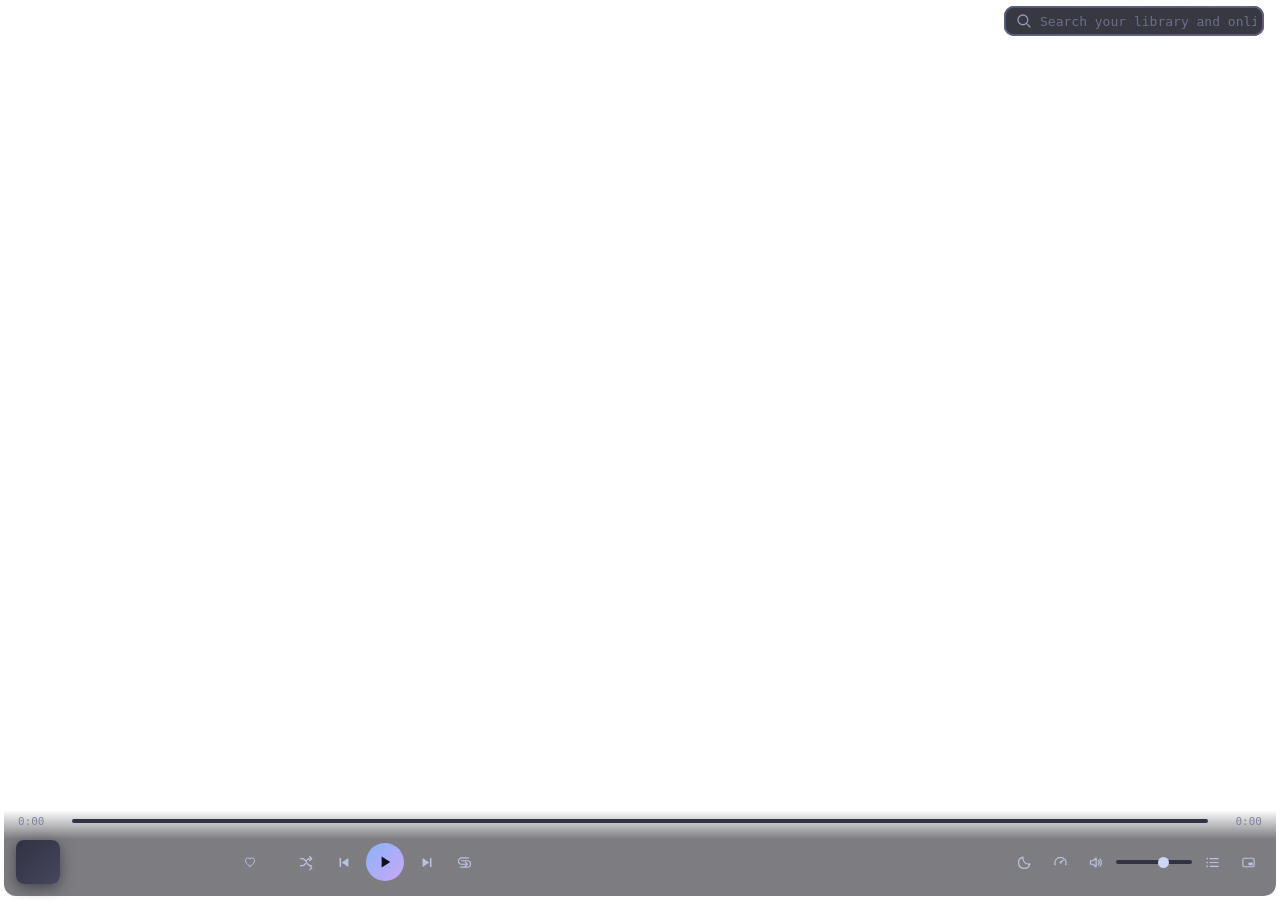
<file: ui/index.html>
<!DOCTYPE html>
<html lang="en">
<head>
<meta charset="UTF-8">
<meta name="viewport" content="width=device-width, initial-scale=1">
<title>Seamless Music Player</title>
<link rel="stylesheet" href="app.css">
</head>
<body>

<svg class="svg-defs" aria-hidden="true" focusable="false">
  <defs>
    <linearGradient id="wave-grad" x1="0" y1="0" x2="1" y2="0">
      <stop offset="0" stop-color="#89B4FA"/>
      <stop offset="1" stop-color="#CBA6F7"/>
    </linearGradient>
  </defs>
</svg>

<div id="app">
  <header class="topbar">
    <nav id="tabs" class="tabs" aria-label="Pages"></nav>
    <div class="topbar-right">
      <div id="searchBox" class="search">
        <span class="search-ic" data-ic="search"></span>
        <input id="searchInput" class="search-input" type="text" placeholder="Search your library and online"
               spellcheck="false" autocomplete="off" aria-label="Search">
        <button id="searchClear" class="iconbtn tiny hidden" data-ic="x" title="Clear search" aria-label="Clear search"></button>
      </div>
    </div>
  </header>

  <main id="page" class="page" tabindex="-1"></main>

  <footer id="playbar" class="playbar">
    <div class="wave-row">
      <span id="posCur" class="wave-time">0:00</span>
      <div id="wave" class="wave">
        <div class="wave-track">
          <div id="waveFill" class="wave-fill"></div>
        </div>
        <div id="waveThumb" class="wave-thumb"></div>
      </div>
      <span id="posTotal" class="wave-time">0:00</span>
    </div>
    <div class="playbar-row">
      <div class="np">
        <button id="npArt" class="np-art" title="Now playing page"></button>
        <div class="np-meta">
          <div id="npTitle" class="np-title"></div>
          <div id="npArtist" class="np-artist"></div>
        </div>
        <button id="loveBtn" class="iconbtn" data-ic="heart" title="Love this song" aria-label="Love this song"></button>
        <div id="rating" class="rating" title="Rating"></div>
      </div>
      <div class="controls">
        <button id="shuffleBtn" class="iconbtn" data-ic="shuffle" title="Shuffle" aria-label="Shuffle"></button>
        <button id="prevBtn" class="iconbtn" data-ic="prev" title="Previous song" aria-label="Previous song"></button>
        <button id="playBtn" class="iconbtn big" data-ic="play" title="Play or pause" aria-label="Play or pause"></button>
        <button id="nextBtn" class="iconbtn" data-ic="next" title="Next song" aria-label="Next song"></button>
        <button id="loopBtn" class="iconbtn" data-ic="repeat" title="Loop" aria-label="Loop"></button>
      </div>
      <div class="utils">
        <button id="sleepBtn" class="iconbtn" data-ic="moon" title="Sleep timer" aria-label="Sleep timer"></button>
        <button id="speedBtn" class="iconbtn" data-ic="speed" title="Playback speed" aria-label="Playback speed"></button>
        <button id="volBtn" class="iconbtn" data-ic="volume" title="Mute" aria-label="Mute"></button>
        <input id="volSlider" class="vol" type="range" min="0" max="100" value="64" aria-label="Volume">
        <button id="queueBtn" class="iconbtn" data-ic="list" title="Queue" aria-label="Queue"></button>
        <button id="miniBtn" class="iconbtn" data-ic="mini" title="Mini player" aria-label="Mini player"></button>
      </div>
    </div>
  </footer>
</div>

<section id="npPage" class="np-page hidden" aria-label="Now playing">
  <div class="np-bg"><img id="npBgArt" alt=""></div>
  <div class="np-tint"></div>
  <header class="np-head">
    <button id="npBack" class="iconbtn" data-ic="chevron-down" title="Back to library" aria-label="Back to library"></button>
    <span class="np-head-label">Now playing</span>
    <button id="npQueue" class="iconbtn" data-ic="list" title="Queue" aria-label="Queue"></button>
  </header>
  <div class="np-body">
    <div class="np-left">
      <img id="npArtBig" class="np-art-big" alt="Album artwork">
      <div class="np-info">
        <div id="npTitle2" class="np-title-big"></div>
        <div id="npArtist2" class="np-sub"></div>
        <div id="npAlbum2" class="np-sub dim"></div>
      </div>
    </div>
    <div class="np-lyrics glass" id="lyricsBox">
      <div class="lyrics-head">
        <span id="lyricsSource" class="dim"></span>
      </div>
      <div id="lyricsScroll" class="lyrics-scroll"></div>
    </div>
  </div>
  <div class="np-viz"><canvas id="vizCanvas" height="64"></canvas></div>
</section>

<aside id="onlinePanel" class="online pop-panel hidden" aria-label="Online results">
  <header class="online-head">
    <span class="online-label">Online</span>
    <span id="onlineSpin" class="spin hidden"></span>
    <button id="onlineClose" class="iconbtn tiny" data-ic="x" title="Close online results" aria-label="Close online results"></button>
  </header>
  <div id="onlineBody" class="online-body"></div>
</aside>

<aside id="queueDrawer" class="drawer pop-panel hidden" aria-label="Playback queue">
  <header class="drawer-head">
    <span class="drawer-label">Queue <span id="queueCount" class="dim"></span></span>
    <button id="queueClose" class="iconbtn tiny" data-ic="x" title="Close queue" aria-label="Close queue"></button>
  </header>
  <div id="queueBody" class="drawer-body"></div>
</aside>

<div id="miniPlayer" class="mini pop-panel hidden" aria-label="Mini player">
  <img id="miniArt" class="mini-art" alt="">
  <div class="mini-meta">
    <div id="miniTitle" class="mini-title"></div>
    <div id="miniArtist" class="mini-sub"></div>
  </div>
  <div class="mini-ctl">
    <button id="miniPrev" class="iconbtn tiny" data-ic="prev" title="Previous song" aria-label="Previous song"></button>
    <button id="miniPlay" class="iconbtn tiny" data-ic="play" title="Play or pause" aria-label="Play or pause"></button>
    <button id="miniNext" class="iconbtn tiny" data-ic="next" title="Next song" aria-label="Next song"></button>
  </div>
  <div class="mini-right">
    <button id="miniExpand" class="iconbtn tiny" data-ic="maximize" title="Full player" aria-label="Full player"></button>
    <button id="miniMin" class="iconbtn tiny" data-ic="minus" title="Minimise" aria-label="Minimise"></button>
    <button id="miniClose" class="iconbtn tiny" data-ic="x" title="Close" aria-label="Close"></button>
  </div>
  <div class="mini-line"><div id="miniFill" class="mini-fill"></div></div>
</div>

<div id="popupLayer" class="popup-layer"></div>
<div id="toasts" class="toasts" aria-live="polite"></div>

<script src="app.js"></script>
</body>
</html>
</file>
<file: ui/app.css>
/* Seamless Music Player UI
   Catppuccin Mocha, blue #89B4FA to mauve #CBA6F7, FiraCode Nerd Font.
   The window body stays transparent: the backend sets the native acrylic behind it.
   Floating surfaces carry their own blur and a 0.40 to 0.65 Mocha fill.
   One 2px edge owner per surface, grey at rest, blue to mauve on hover. */

:root {
  --base: #1E1E2E;
  --mantle: #181825;
  --crust: #11111B;
  --s0: #313244;
  --s1: #45475A;
  --s2: #585B70;
  --ov0: #6C7086;
  --ov1: #7F849C;
  --ov2: #9399B2;
  --text: #CDD6F4;
  --sub1: #BAC2DE;
  --sub0: #A6ADC8;
  --blue: #89B4FA;
  --mauve: #CBA6F7;
  --green: #A6E3A1;
  --red: #F38BA8;
  --peach: #FAB387;
  --yellow: #F9E2AF;
  --teal: #94E2D5;
  --grad: linear-gradient(135deg, var(--blue), var(--mauve));
  --grad-90: linear-gradient(90deg, var(--blue), var(--mauve));
  --grad-180: linear-gradient(180deg, var(--blue), var(--mauve));
  --hair: rgba(108, 112, 134, 0.4);
  --edge: rgba(69, 71, 90, 0.9);
  --edge-2: var(--s1);
  --pop: rgba(24, 24, 37, 0.55);
  --pop-deep: rgba(17, 17, 27, 0.62);
  --panel-solid: #1E1E2E;
  --row-hover: rgba(24, 24, 37, 0.62);
  --row-sel: rgba(17, 17, 27, 0.66);
  --hover-fill: rgba(49, 50, 68, 0.55);
  --dock-rest: rgba(24, 24, 37, 0.45);
  --dock-hover: rgba(30, 30, 46, 0.7);
  --card-rest: rgba(24, 24, 37, 0.7);
  --card-hover: rgba(30, 30, 46, 0.9);
  --shadow: 0 8px 24px rgba(17, 17, 27, 0.55);
  --shadow-big: 0 12px 32px rgba(17, 17, 27, 0.55);
  --glow: 0 0 9px -3px rgba(137, 180, 250, 0.55);
  --blur: 22px;
  --gutter: 12px;
  --font: "FiraCode Nerd Font", "FiraCode NF", "Fira Code", monospace;
  --motion: 1;
  --dur-open: 160ms;
  --dur-close: 120ms;
}

:root[data-speed="veryquick"] { --dur-open: 80ms;  --dur-close: 60ms; }
:root[data-speed="quick"]     { --dur-open: 120ms; --dur-close: 90ms; }
:root[data-speed="relaxed"]   { --dur-open: 240ms; --dur-close: 180ms; }
:root[data-speed="slow"]      { --dur-open: 320ms; --dur-close: 240ms; }

:root[data-motion="off"] {
  --dur-open: 0ms;
  --dur-close: 0ms;
}

/* Each surface's own switch under "Open and close animation". */
:root[data-still~="toasts"] .toast,
:root[data-still~="menus"] .menu,
:root[data-still~="dialogs"] .dialog,
:root[data-still~="panels"] .online, :root[data-still~="panels"] .online-underlay,
:root[data-still~="panels"] .drawer, :root[data-still~="panels"] .drawer-underlay,
:root[data-still~="panels"] .np-page, :root[data-still~="panels"] .mini,
:root[data-still~="pages"] .page {
  --dur-open: 0ms;
  --dur-close: 0ms;
}
:root[data-still~="pages"] .page-anim { animation: none; }
:root[data-still~="tooltips"] [data-tip]:hover::after,
:root[data-motion="off"] [data-tip]:hover::after { animation: none; }

/* ---------- base ---------- */
* { box-sizing: border-box; margin: 0; padding: 0; }

html, body {
  height: 100%;
  overflow: hidden;
}

body {
  font-family: var(--font);
  font-weight: var(--enh-font-weight, 500);
  font-size: 13px;
  color: var(--text);
  background: transparent;
  user-select: none;
  -webkit-user-select: none;
}

button, input, textarea, select { font-family: var(--font); font-size: inherit; }

button { border: none; background: none; color: inherit; cursor: pointer; }

img { -webkit-user-drag: none; user-select: none; }

::selection { background: rgba(137, 180, 250, 0.35); }

.svg-defs { position: absolute; width: 0; height: 0; overflow: hidden; }

:focus { outline: none; }
:focus-visible { box-shadow: inset 0 0 0 1px rgba(137, 180, 250, 0.75); border-radius: 8px; }

/* ---------- scrollbars: blue to mauve gradient thumb ---------- */
::-webkit-scrollbar { width: 10px; height: 10px; }
::-webkit-scrollbar-track { background: transparent; }
::-webkit-scrollbar-thumb {
  background: var(--grad-180) padding-box;
  border: 3px solid transparent;
  border-radius: 12px;
}
::-webkit-scrollbar-thumb:hover { background: linear-gradient(180deg, #9CC0FB, #D8BDF8) padding-box; }
::-webkit-scrollbar-thumb:active { background: linear-gradient(180deg, #6E9FE9, #B084DB) padding-box; }
::-webkit-scrollbar-corner { background: transparent; }

/* ---------- the masked 2px edge frame ---------- */
.eframe { position: relative; z-index: 0; }
.eframe::before,
.eframe::after {
  content: "";
  position: absolute;
  inset: 0;
  border-radius: inherit;
  padding: 2px;
  -webkit-mask: linear-gradient(#000 0 0) content-box, linear-gradient(#000 0 0);
  -webkit-mask-composite: xor;
          mask: linear-gradient(#000 0 0) content-box, linear-gradient(#000 0 0);
          mask-composite: exclude;
  pointer-events: none;
  transition: opacity 150ms ease-out;
}
.eframe::before { background: var(--edge); }
.eframe::after { background: var(--grad); opacity: 0; }
.eframe:hover::after { opacity: 1; }

/* ---------- app frame ---------- */
#app {
  display: flex;
  flex-direction: column;
  height: 100vh;
  padding: 0 4px 4px;
  /* The native title bar keeps its drag area; the page fades its tint under it. */
}

.hidden { display: none !important; }

.dim { color: var(--ov1); }

/* ---------- top bar ---------- */
.topbar {
  flex: 0 0 auto;
  display: flex;
  align-items: center;
  gap: 12px;
  padding: 6px var(--gutter) 4px;
}

.tabs {
  display: flex;
  gap: 6px;
  min-width: 0;
  overflow-x: auto;
  scrollbar-width: none;
}
.tabs::-webkit-scrollbar { display: none; }

.tab {
  position: relative;
  height: 30px;
  padding: 0 13px;
  border-radius: 10px;
  display: inline-flex;
  align-items: center;
  gap: 7px;
  color: var(--sub0);
  white-space: nowrap;
  background: var(--dock-rest);
  box-shadow: inset 0 0 0 1px var(--edge);
  transition: background-color 150ms ease-out, color 150ms ease-out, box-shadow 150ms ease-out;
}
.tab .ic { color: var(--ov0); transition: color 150ms ease-out; }
.tab:hover { color: var(--text); background: var(--hover-fill); }
.tab:hover .ic { color: var(--blue); }
.tab.on { color: var(--text); }
.tab.on::before { opacity: 1; }
.tab.on .ic { color: var(--blue); }

.topbar-right { margin-left: auto; display: flex; align-items: center; gap: 8px; min-width: 0; }

.search {
  display: flex;
  align-items: center;
  gap: 7px;
  height: 30px;
  width: 260px;
  max-width: 38vw;
  padding: 0 8px 0 11px;
  border-radius: 10px;
  background: rgba(24, 24, 37, 0.86);
  box-shadow: inset 0 0 0 1px var(--edge);
  transition: background-color 150ms ease-out, box-shadow 150ms ease-out;
}
.search::before {
  content: "";
  position: absolute;
  inset: 0;
  border-radius: inherit;
  padding: 2px;
  background: var(--grad);
  -webkit-mask: linear-gradient(#000 0 0) content-box, linear-gradient(#000 0 0);
  -webkit-mask-composite: xor;
          mask: linear-gradient(#000 0 0) content-box, linear-gradient(#000 0 0);
          mask-composite: exclude;
  opacity: 0.28;
  pointer-events: none;
  transition: opacity 150ms ease-out;
}
.search { position: relative; }
.search:hover { background: rgba(49, 50, 68, 0.86); }
.search:hover::before { opacity: 0.85; }
.search:focus-within, .search.has-text {
  background: rgba(17, 17, 27, 0.9);
  box-shadow: inset 0 0 0 1px var(--edge), var(--glow);
}
.search:focus-within::before, .search.has-text::before { opacity: 1; }

.search-ic { color: var(--ov2); display: inline-flex; }
.search:focus-within .search-ic, .search.has-text .search-ic {
  color: var(--blue);
}

.search-input {
  flex: 1;
  min-width: 0;
  height: 100%;
  border: none;
  outline: none;
  background: transparent;
  color: var(--text);
  caret-color: var(--blue);
}
.search-input:focus-visible { box-shadow: none; border-radius: 0; }
.search-input::placeholder { color: var(--ov0); }

/* gradient ring: hover and active edge for tabs, buttons and combos */
.tab::before, .btn::before, .combo::before {
  content: "";
  position: absolute;
  inset: 0;
  border-radius: inherit;
  padding: 1px;
  background: var(--grad);
  -webkit-mask: linear-gradient(#000 0 0) content-box, linear-gradient(#000 0 0);
  -webkit-mask-composite: xor;
          mask: linear-gradient(#000 0 0) content-box, linear-gradient(#000 0 0);
          mask-composite: exclude;
  opacity: 0;
  pointer-events: none;
  transition: opacity 150ms ease-out;
}
.tab.on::before { padding: 1.5px; }

/* ---------- icons ---------- */
.ic {
  width: 18px;
  height: 18px;
  flex: none;
  display: inline-flex;
  color: currentColor;
}
.ic svg { width: 100%; height: 100%; display: block; }

.iconbtn {
  position: relative;
  width: 32px;
  height: 32px;
  border-radius: 9px;
  display: inline-flex;
  align-items: center;
  justify-content: center;
  color: var(--sub1);
  transition: background-color 150ms ease-out, color 150ms ease-out, box-shadow 150ms ease-out;
}
.iconbtn .ic { width: 17px; height: 17px; }
.iconbtn:hover { background: var(--hover-fill); color: var(--text); }
.iconbtn.big {
  width: 38px;
  height: 38px;
  border-radius: 50%;
  background: var(--grad);
  color: var(--crust);
}
.iconbtn.big .ic { width: 18px; height: 18px; }
.iconbtn.big:hover { box-shadow: var(--glow); filter: brightness(1.06); }
.iconbtn.tiny { width: 26px; height: 26px; border-radius: 7px; }
.iconbtn.tiny .ic { width: 14px; height: 14px; }
.iconbtn.on { color: var(--blue); background: rgba(137, 180, 250, 0.12); }
.iconbtn.on-half { color: var(--blue); }
.iconbtn:disabled { opacity: 0.4; pointer-events: none; }
.iconbtn.love-on { color: var(--red); }
.iconbtn.love-on .ic svg { fill: currentColor; }

/* ---------- main page ---------- */
.page {
  flex: 1;
  min-height: 0;
  padding: 4px var(--gutter) 12px;
  overflow-y: auto;
}
.page.noscroll { overflow: hidden; display: flex; flex-direction: column; }

.page-head {
  display: flex;
  align-items: center;
  gap: 10px;
  min-height: 46px;
  padding-bottom: 4px;
}
.page-title { font-size: 17px; font-weight: 700; white-space: nowrap; overflow: hidden; text-overflow: ellipsis; }
.page-sub { color: var(--ov1); font-size: 12px; }
.page-head-tools { margin-left: auto; display: flex; align-items: center; gap: 8px; }

.backbtn {
  width: 32px; height: 32px;
  border-radius: 10px;
  background: var(--dock-rest);
  display: inline-flex; align-items: center; justify-content: center;
  color: var(--text);
  transition: background-color 150ms ease-out, box-shadow 150ms ease-out;
}
.backbtn::before {
  content: ""; position: absolute; inset: 0; border-radius: inherit; padding: 2px;
  background: var(--grad);
  -webkit-mask: linear-gradient(#000 0 0) content-box, linear-gradient(#000 0 0);
  -webkit-mask-composite: xor; mask-composite: exclude;
  opacity: 0.5; pointer-events: none; transition: opacity 150ms ease-out;
}
.backbtn { position: relative; }
.backbtn:hover { background: var(--hover-fill); box-shadow: var(--glow); }
.backbtn:hover::before { opacity: 1; }

/* ---------- chips and buttons ---------- */
.chips { display: flex; flex-wrap: wrap; gap: 8px; padding: 2px 0 10px; }

.chip {
  display: inline-flex; align-items: center; gap: 6px;
  height: 32px; padding: 0 14px;
  border-radius: 16px;
  background: rgba(24, 24, 37, 0.7);
  color: var(--text);
  font-size: 12px;
  white-space: nowrap;
  transition: background-color 150ms ease-out;
}
.chip:hover { background: var(--card-hover); }
.chip.on { background: var(--grad); color: var(--crust); font-weight: 600; }
.chip .count { padding: 0 6px; border-radius: 8px; background: rgba(17, 17, 27, 0.35); font-size: 10px; }
.chip.on .count { background: rgba(17, 17, 27, 0.25); }

.btn {
  position: relative;
  box-shadow: inset 0 0 0 1px var(--edge);
  display: inline-flex; align-items: center; gap: 6px;
  height: 30px; padding: 0 14px;
  border-radius: 9px;
  background: rgba(24, 24, 37, 0.7);
  color: var(--text);
  font-size: 12px;
  white-space: nowrap;
  transition: background-color 150ms ease-out, box-shadow 150ms ease-out, color 150ms ease-out;
}
.btn:hover { background: var(--card-hover); color: var(--text); }
.btn:hover::before { opacity: 1; }
.btn.primary {
  border: 1px solid transparent;
  background: var(--grad) padding-box, linear-gradient(135deg, #b4befe, #f5c2e7) border-box;
  color: var(--crust); font-weight: 600; box-shadow: none;
}
.btn.primary::before { display: none; }
.btn.primary:hover { box-shadow: var(--glow); filter: brightness(1.08); }
.btn.small { height: 26px; padding: 0 11px; font-size: 11px; color: var(--sub0); }
.btn.small:hover { color: var(--text); }
.btn:disabled { opacity: 0.4; pointer-events: none; }

/* ---------- cards and tiles ---------- */
.grid {
  display: grid;
  grid-template-columns: repeat(auto-fill, minmax(150px, 1fr));
  gap: 14px;
}

.tile {
  min-width: 0;
  padding: 12px;
  border-radius: 12px;
  background: rgba(24, 24, 37, 0.55);
  cursor: pointer;
  transition: background-color 150ms ease-out;
}
.tile:hover { background: var(--card-hover); }

.art {
  display: block;
  width: 100%;
  aspect-ratio: 1;
  border-radius: 8px;
  object-fit: cover;
  background: var(--s0);
  box-shadow: 0 6px 18px rgba(17, 17, 27, 0.45);
}
.art.ph {
  display: flex; align-items: center; justify-content: center;
  color: var(--ov0);
  background: linear-gradient(135deg, var(--s0), var(--s1));
}
.art.ph .ic { width: 34px; height: 34px; }

.tile-name { margin-top: 10px; font-size: 13px; font-weight: 600; overflow: hidden; white-space: nowrap; text-overflow: ellipsis; }
.tile-sub { margin-top: 3px; color: var(--ov1); font-size: 11px; overflow: hidden; white-space: nowrap; text-overflow: ellipsis; }

.tile .art-wrap { position: relative; }
.tile .tileplay {
  position: absolute; z-index: 3; right: 8px; bottom: 8px;
  width: 42px; height: 42px; border-radius: 50%;
  background: var(--grad); color: var(--crust);
  display: flex; align-items: center; justify-content: center;
  box-shadow: 0 6px 16px rgba(17, 17, 27, 0.55);
  opacity: 0; transform: translateY(6px);
  transition: opacity 150ms ease-out, transform 150ms ease-out;
}
.tile:hover .tileplay { opacity: 1; transform: translateY(0); }

/* ---------- rows (list style) ---------- */
.rows { display: flex; flex-direction: column; }
.row {
  position: relative; z-index: 0;
  display: flex; align-items: center; gap: 12px;
  min-height: 52px;
  padding: 5px 8px;
  border-radius: 8px;
}
.row::before, .row::after {
  content: ""; position: absolute; inset: 0; border-radius: 8px;
  pointer-events: none;
  transition: opacity 150ms ease-out, background-color 150ms ease-out;
}
.row::before { z-index: -1; background: transparent; }
.row::after {
  padding: 2px; background: transparent; opacity: 0;
  -webkit-mask: linear-gradient(#000 0 0) content-box, linear-gradient(#000 0 0);
  -webkit-mask-composite: xor;
          mask: linear-gradient(#000 0 0) content-box, linear-gradient(#000 0 0);
          mask-composite: exclude;
}
.row:hover { background: transparent; }
.row:hover::before { background: var(--row-hover); }
.row:hover::after { background: var(--grad); opacity: 1; }
.row.sel::before { background: var(--row-sel); }
.row.sel::after { background: var(--edge-2); opacity: 1; }
.row.sel:hover::after { background: var(--grad); }
.row.playing .r-name { background: var(--grad); -webkit-background-clip: text; background-clip: text; color: transparent; }
.row.playing .r-num { color: var(--blue); }

.r-num { flex: 0 0 24px; color: var(--ov1); font-size: 12px; text-align: right; }
.r-art {
  flex: 0 0 auto; width: 42px; height: 42px;
  border-radius: 7px; object-fit: cover; background: var(--s0);
  display: flex; align-items: center; justify-content: center; color: var(--ov0);
}
.r-art .ic { width: 16px; height: 16px; }
.r-titles { flex: 1; min-width: 0; }
.r-name { font-size: 13px; overflow: hidden; white-space: nowrap; text-overflow: ellipsis; }
.r-sub { margin-top: 2px; color: var(--ov1); font-size: 11px; overflow: hidden; white-space: nowrap; text-overflow: ellipsis; }
.r-sub .lnk { color: inherit; cursor: pointer; }
.r-sub .lnk:hover { color: var(--blue); text-decoration: underline; }
.r-sub .sep { margin: 0 6px; color: var(--ov1); }
.r-meta { flex: 0 0 auto; color: var(--ov1); font-size: 11px; text-align: right; }
.r-icons { flex: 0 0 auto; display: flex; align-items: center; gap: 2px; }
.r-icons .iconbtn { width: 30px; height: 30px; }

.playbtn {
  position: relative; flex: 0 0 auto;
  width: 36px; height: 36px; border-radius: 50%;
  background: rgba(69, 71, 90, 0.6);
  display: flex; align-items: center; justify-content: center;
  color: var(--text);
  transition: transform 120ms ease-out;
}
.playbtn .inner {
  display: flex; align-items: center; justify-content: center;
  width: 100%; height: 100%; border-radius: 50%;
  background: rgba(24, 24, 37, 0.95); color: var(--text);
}
.playbtn:hover { transform: scale(1.06); }
.playbtn:hover .inner { background: var(--grad); color: var(--crust); }

.badge-love { color: var(--mauve); width: 14px; height: 14px; }

/* quality chip on online rows */
.qchip {
  max-width: 78px; overflow: hidden; text-overflow: ellipsis;
  padding: 2px 7px; border-radius: 6px;
  background: var(--s0); color: var(--sub0);
  font-size: 10px; white-space: nowrap;
}
.qchip.lossless { background: rgba(166, 227, 161, 0.14); color: var(--green); }

/* ---------- songs table ---------- */
.songs-tools {
  display: flex; align-items: center; gap: 8px;
  padding: 6px 0 8px;
  flex-wrap: wrap;
}
.songs-tools .hint { margin-left: auto; color: var(--ov1); font-size: 11px; }

.tbl-head {
  display: flex;
  flex: 0 0 auto;
  height: 34px;
  margin-bottom: 6px;
  padding: 3px 0;
  position: relative; z-index: 5;
  border-radius: 10px;
  background: var(--mantle);
  box-shadow: inset 0 0 0 1px var(--edge);
  font-size: 11px;
  font-weight: 600;
  letter-spacing: 0.02em;
  color: var(--ov2);
  user-select: none;
}
.tbl-head > div {
  position: relative;
  display: flex; align-items: center; gap: 5px;
  padding: 0 8px; flex: 1 1 0; min-width: 0;
  overflow: hidden; white-space: nowrap;
  border-radius: 7px;
  transition: background-color 150ms ease-out, color 150ms ease-out;
}
.tbl-head .col-resizer {
  position: absolute; top: 4px; right: 0; bottom: 4px; width: 7px;
  cursor: col-resize; z-index: 4;
  display: flex; align-items: center; justify-content: center;
}
.tbl-head .col-resizer::after {
  content: ""; width: 1px; height: 100%;
  background: var(--s1); opacity: 0.55;
  transition: background-color 120ms ease-out, opacity 120ms ease-out, width 120ms ease-out;
}
.tbl-head .col-resizer:hover::after,
.tbl-head .col-resizer.dragging::after {
  width: 2px; background: var(--blue); opacity: 1;
}
.tbl-head .h-label { overflow: hidden; text-overflow: ellipsis; }
.tbl-head .sortable { cursor: pointer; }
.tbl-head .sortable:hover { background: var(--s0); color: var(--text); }
.tbl-head .sortable:active { background: var(--s1); }
.tbl-head .sortable:focus-visible { box-shadow: inset 0 0 0 2px var(--blue); border-radius: 7px; }
.tbl-head .sort .h-label {
  background: var(--grad-90); -webkit-background-clip: text; background-clip: text; color: transparent;
}
.tbl-head .arrow { display: inline-flex; flex: none; color: var(--mauve); }
.tbl-head .arrow .ic, .tbl-head .arrow svg { width: 12px; height: 12px; }

/* both reserve the scrollbar's room so the header lines up with the rows */
.tbl-head { overflow: hidden; scrollbar-gutter: stable; padding: 3px 9px 3px 3px; }
.tbl-scroll { flex: 1; min-height: 0; overflow-y: auto; position: relative; scrollbar-gutter: stable; }

.tbl-row {
  display: flex;
  height: 30px;
  position: relative; z-index: 0;
}
.tbl-row > div {
  display: flex; align-items: center; gap: 6px;
  padding: 0 8px; flex: 1 1 0; min-width: 0;
  font-size: 12px; color: var(--sub1);
  white-space: nowrap; overflow: hidden; text-overflow: ellipsis;
}
/* table rows carry fill and edge on the first cell: no anonymous cells, no column drift */
.tbl-row > div:first-child { position: static; }
.tbl-row > div:first-child::before,
.tbl-row > div:first-child::after {
  content: ""; position: absolute; inset: 0; border-radius: 6px; pointer-events: none;
  transition: opacity 150ms ease-out, background-color 150ms ease-out;
}
.tbl-row > div:first-child::before { z-index: -1; background: transparent; }
.tbl-row > div:first-child::after {
  padding: 2px; background: transparent; opacity: 0;
  -webkit-mask: linear-gradient(#000 0 0) content-box, linear-gradient(#000 0 0);
  -webkit-mask-composite: xor;
          mask: linear-gradient(#000 0 0) content-box, linear-gradient(#000 0 0);
          mask-composite: exclude;
}
.tbl-row:hover > div:first-child::before { background: var(--row-hover); }
.tbl-row:hover > div:first-child::after { background: var(--grad); opacity: 1; }
.tbl-row.sel > div:first-child::before { background: var(--row-sel); }
.tbl-row.sel > div:first-child::after { background: var(--edge-2); opacity: 1; }
.tbl-row.sel:hover > div:first-child::after { background: var(--grad); }
.tbl-row .c-num { color: var(--ov0); }
.tbl-row .c-title { color: var(--text); }
.tbl-row .art-mini { width: 22px; height: 22px; border-radius: 4px; object-fit: cover; background: var(--s0); flex: none; }
.tbl-row.playing .c-title { background: var(--grad); -webkit-background-clip: text; background-clip: text; color: transparent; }
.tbl-row.playing .c-num { color: var(--blue); }
.tbl-row .c-num, .tbl-row .c-dur, .tbl-row .c-plays,
.tbl-head .c-num, .tbl-head .c-dur, .tbl-head .c-plays { flex: 0 0 52px; justify-content: flex-end; }
.tbl-row .c-rate, .tbl-head .c-rate { flex: 0 0 84px; justify-content: flex-end; }
.tbl-row .c-love, .tbl-head .c-love { flex: 0 0 56px; justify-content: center; }
.tbl-row .c-love { cursor: pointer; color: var(--ov0); }
.tbl-row .c-love:hover { color: var(--red); }
.tbl-row .c-love .badge-love { width: 13px; height: 13px; color: var(--red); }
.tbl-row .c-love .badge-love svg { fill: currentColor; }
.tbl-row .c-love .badge-love.off { color: var(--ov0); opacity: 0.35; }
.tbl-row .c-love .badge-love.off svg { fill: none; }
.tbl-row:hover .c-love .badge-love.off { opacity: 0.8; }
.tbl-row .c-date, .tbl-head .c-date { flex: 0 0 112px; }
.tbl-row .c-date { color: var(--sub0); }
.tbl-row .c-colon { flex: 0 0 34px; justify-content: center; color: var(--ov1); }

/* spacer keeps the row height inside the virtual scroll */
.tbl-spacer { width: 100%; pointer-events: none; }
/* the window of rendered rows sits on top of the spacer, moved by transform */
.tbl-layer { position: absolute; top: 0; left: 3px; right: 9px; will-change: transform; }

/* ---------- banner (artist, album, playlist) ---------- */
.banner { display: flex; align-items: flex-end; gap: 24px; padding: 10px 0 6px; }
.banner-art {
  flex: 0 0 auto; width: 180px; height: 180px;
  border-radius: 10px; object-fit: cover; background: var(--s0);
  box-shadow: 0 14px 34px rgba(17, 17, 27, 0.55);
  display: flex; align-items: center; justify-content: center; color: var(--ov0);
}
.banner-art .ic { width: 48px; height: 48px; }
.banner-text { min-width: 0; }
.banner-tag {
  display: inline-block; padding: 2px 9px; border-radius: 10px;
  background: rgba(17, 17, 27, 0.6); color: var(--text);
  font-size: 10px; font-weight: 600; letter-spacing: 0.03em; text-transform: uppercase;
}
.banner-name {
  margin-top: 8px;
  font-size: 30px; font-weight: 800; line-height: 1.15;
  overflow: hidden; display: -webkit-box; -webkit-line-clamp: 2; -webkit-box-orient: vertical;
}
.banner-sub { display: flex; flex-wrap: wrap; margin-top: 6px; color: var(--sub0); font-size: 12px; }
.banner-sub .sep { margin: 0 7px; color: var(--ov1); }
.banner-actions { display: flex; gap: 10px; margin-top: 14px; }

/* ---------- stats (home) ---------- */
.stats {
  display: grid;
  grid-template-columns: repeat(auto-fit, minmax(160px, 1fr));
  gap: 12px;
  margin-top: 12px;
}
.stat {
  display: flex; flex-direction: column; gap: 2px;
  padding: 14px 16px;
  border-radius: 12px;
  background: rgba(24, 24, 37, 0.7);
}
.stat-value {
  background: var(--grad); -webkit-background-clip: text; background-clip: text;
  color: transparent; font-size: 24px; font-weight: 700; line-height: 1.2;
}
.stat-label { color: var(--sub0); font-size: 12px; }

.h2-row { display: flex; align-items: center; gap: 12px; margin-top: 18px; }
.h2 { font-size: 16px; font-weight: 700; margin: 0 0 8px; }
.h2.lnk { cursor: pointer; }
.h2.lnk:hover { color: var(--blue); }

.block { margin-top: 14px; min-width: 0; }
.block--half { flex: 1 1 0; }
.top-split { display: flex; gap: 20px; align-items: stretch; }

.hero {
  padding: 20px; border-radius: 14px; background: rgba(24, 24, 37, 0.7);
  cursor: pointer; transition: background-color 150ms ease-out;
  position: relative;
}
.hero:hover { background: var(--card-hover); }
.hero-art { width: 96px; height: 96px; border-radius: 8px; object-fit: cover; box-shadow: 0 8px 22px rgba(17, 17, 27, 0.5); display: flex; align-items: center; justify-content: center; color: var(--ov0); }
.hero-name { margin-top: 16px; font-size: 24px; font-weight: 700; overflow: hidden; white-space: nowrap; text-overflow: ellipsis; }
.hero-sub { margin-top: 6px; color: var(--sub0); font-size: 12px; display: flex; align-items: center; gap: 8px; min-width: 0; white-space: nowrap; }
.hero .bigplay {
  position: absolute; z-index: 3; right: 18px; bottom: 18px;
  width: 50px; height: 50px; border-radius: 50%;
  background: var(--grad); color: var(--crust);
  display: flex; align-items: center; justify-content: center;
  box-shadow: 0 8px 20px rgba(17, 17, 27, 0.5);
  transition: transform 120ms ease-out;
}
.hero .bigplay:hover { transform: scale(1.06); }

.radio-line { display: flex; flex-wrap: wrap; align-items: center; gap: 6px 10px; margin-top: 2px; color: var(--sub0); font-size: 12px; }
.radio-line .ic { color: var(--blue); }

/* ---------- folders ---------- */
.folder-list { display: flex; flex-direction: column; }
.folder-row {
  display: flex; align-items: center; gap: 12px;
  min-height: 44px; padding: 5px 10px;
  border-radius: 8px; cursor: pointer;
  transition: background-color 150ms ease-out;
}
.folder-row:hover { background: var(--row-hover); }
.folder-row .ic { color: var(--blue); }
.folder-path { color: var(--sub1); font-size: 12px; overflow: hidden; white-space: nowrap; text-overflow: ellipsis; }
.folder-tools { margin-left: auto; display: flex; gap: 4px; }

/* ---------- settings ---------- */
.settings-wrap { max-width: 760px; }
.settings-section {
  margin-top: 14px;
  padding: 16px 18px;
  border-radius: 12px;
  background: rgba(24, 24, 37, 0.55);
}
.settings-section > h3 { font-size: 14px; font-weight: 700; margin-bottom: 4px; }
.settings-section > p.desc { color: var(--ov1); font-size: 12px; margin-bottom: 8px; }
.srow {
  display: flex; align-items: center; justify-content: space-between; gap: 16px;
  min-height: 38px; padding: 3px 0;
}
.srow .slabel { min-width: 0; }
.srow .slabel .name { font-size: 13px; }
.srow .slabel .why { color: var(--ov1); font-size: 11px; margin-top: 1px; }
.srow .sctl { flex: 0 0 auto; display: flex; align-items: center; gap: 8px; }
.sdiv { height: 1px; background: rgba(69, 71, 90, 0.6); margin: 6px 0; }

.seg {
  display: inline-flex; gap: 2px; padding: 2px;
  border-radius: 10px; background: rgba(17, 17, 27, 0.5);
}
.seg button {
  height: 26px; padding: 0 11px; border-radius: 8px;
  color: var(--sub0); font-size: 11px;
  transition: background-color 150ms ease-out, color 150ms ease-out;
}
.seg button:hover { color: var(--text); background: var(--hover-fill); }
.seg button.on { background: var(--grad); color: var(--crust); font-weight: 600; }

.combo {
  position: relative;
  height: 30px; min-width: 150px;
  padding: 0 30px 0 12px;
  border-radius: 10px;
  background: rgba(24, 24, 37, 0.55);
  color: var(--text);
  display: inline-flex; align-items: center;
  font-size: 12px;
  white-space: nowrap;
  box-shadow: inset 0 0 0 1px var(--edge);
  cursor: pointer;
  transition: background-color 150ms ease-out;
}
.combo:hover { background: rgba(49, 50, 68, 0.55); }
.combo::after {
  content: ""; position: absolute; right: 10px; top: 50%;
  width: 7px; height: 7px;
  border-right: 1.6px solid var(--blue); border-bottom: 1.6px solid var(--blue);
  transform: translateY(-70%) rotate(45deg);
}
.combo.open { background: rgba(17, 17, 27, 0.7); }
.combo.open::before { opacity: 1; }

.tog {
  position: relative; flex: none;
  width: 40px; height: 20px; border-radius: 999px;
  border: 1px solid var(--edge);
  background: rgba(17, 17, 27, 0.7);
  transition: background-color 150ms ease-out, border-color 150ms ease-out;
  cursor: pointer;
}
.tog:hover { background: rgba(49, 50, 68, 0.7); }
.tog::after {
  content: ""; position: absolute; top: 2px; left: 2px;
  width: 14px; height: 14px; border-radius: 999px;
  background: var(--sub0);
  transition: transform 150ms ease-out, background-color 150ms ease-out, box-shadow 150ms ease-out;
}
.tog.on { border-color: transparent; background: var(--grad-90) padding-box, linear-gradient(90deg, #b4befe, #f5c2e7) border-box; }
.tog.on::after { transform: translateX(20px); background: var(--text); box-shadow: 0 0 8px -2px rgba(203, 166, 247, 0.7); }
.tog:disabled { opacity: 0.4; pointer-events: none; }

.txtbox {
  height: 30px; min-width: 160px;
  padding: 0 11px;
  border-radius: 10px;
  background: rgba(24, 24, 37, 0.55);
  color: var(--text);
  border: none; outline: none;
  box-shadow: inset 0 0 0 1px var(--edge);
  caret-color: var(--blue);
  transition: background-color 150ms ease-out, box-shadow 150ms ease-out;
}
.txtbox::placeholder { color: var(--ov0); }
.txtbox:hover { background: rgba(49, 50, 68, 0.55); }
.txtbox:focus { background: rgba(17, 17, 27, 0.7); box-shadow: inset 0 0 0 1px var(--blue); }

.sliderbox {
  -webkit-appearance: none; appearance: none;
  width: 140px; height: 4px; border-radius: 999px;
  background: var(--s0);
  cursor: pointer;
}
.sliderbox::-webkit-slider-thumb {
  -webkit-appearance: none; appearance: none;
  width: 12px; height: 12px; border-radius: 999px;
  background: var(--text);
  box-shadow: 0 0 0 0 transparent;
  transition: box-shadow 150ms ease-out;
}
.sliderbox:hover::-webkit-slider-thumb { box-shadow: 0 0 6px 1px rgba(137, 180, 250, 0.6); }
.sliderbox:active::-webkit-slider-thumb { background: var(--mauve); }
.sliderbox::-moz-range-thumb { width: 12px; height: 12px; border: none; border-radius: 999px; background: var(--text); }

.numbox { width: 70px; text-align: right; }

/* ---------- online panel ---------- */
.online {
  position: fixed; z-index: 40;
  top: 48px; right: 8px; bottom: 96px;
  width: 380px; max-width: calc(100% - 16px);
  display: flex; flex-direction: column;
  border-radius: 12px;
  overflow: hidden;
  color: var(--text);
}
/* solid patch directly under the panel: with no solid to sample, the page blur dies and text reads through */
.online-underlay {
  position: fixed; z-index: 39;
  top: 48px; right: 8px; bottom: 96px;
  width: 380px; max-width: calc(100% - 16px);
  border-radius: 12px;
  background: var(--base);
  pointer-events: none;
}
/* pop-ups draw in the native pop-up window; nothing in-page keeps the old blur */
.pop-panel { background: var(--panel-solid); box-shadow: var(--shadow-big); }
.pop-panel::before, .pop-panel::after {
  content: ""; position: absolute; inset: 0; z-index: 3; border-radius: inherit; padding: 2px;
  -webkit-mask: linear-gradient(#000 0 0) content-box, linear-gradient(#000 0 0);
  -webkit-mask-composite: xor;
          mask: linear-gradient(#000 0 0) content-box, linear-gradient(#000 0 0);
          mask-composite: exclude;
  pointer-events: none;
  transition: opacity 150ms ease-out;
}
.pop-panel::before { background: var(--edge); }
.pop-panel::after { background: var(--grad); opacity: 0; }
.pop-panel:hover::after { opacity: 1; }

.online-head {
  flex: 0 0 auto;
  display: flex; align-items: center; gap: 8px;
  padding: 10px 10px 6px 14px;
}
.online-label { font-size: 13px; font-weight: 600; }
.online-head .spin { margin-left: 0; }
.online-head .iconbtn { margin-left: auto; }

.online-body { flex: 1; min-height: 0; overflow-y: auto; padding: 0 8px 10px; }
.online-section {
  padding: 10px 6px 4px;
  color: var(--sub0); font-size: 11px; font-weight: 600;
  letter-spacing: 0.04em; text-transform: uppercase;
}
.online-note { padding: 8px 6px; color: var(--sub0); font-size: 12px; }
.online-note.warn { color: var(--peach); }
.online-note.error { color: var(--red); }

.online-row { min-height: 48px; padding: 5px 6px; }

/* ---------- queue drawer ---------- */
.drawer {
  position: fixed; z-index: 40;
  top: 48px; right: 8px; bottom: 96px;
  width: 340px; max-width: calc(100% - 16px);
  display: flex; flex-direction: column;
  border-radius: 12px;
  overflow: hidden;
}
.drawer-underlay { background: var(--base); }
.drawer-head { flex: 0 0 auto; display: flex; align-items: center; gap: 8px; padding: 10px 10px 6px 14px; }
.drawer-label { font-size: 13px; font-weight: 600; }
.drawer-head .iconbtn { margin-left: auto; }
.drawer-body { flex: 1; min-height: 0; overflow-y: auto; padding: 0 8px 10px; }
.drawer .row { min-height: 46px; }

/* ---------- menus, pick lists and dialogs (drawn in the pop-up window) ---------- */
.menu {
  min-width: 180px;
  padding: 6px;
  border-radius: 12px;
  color: var(--text);
}
.menu-item {
  position: relative;
  display: flex; align-items: center; gap: 10px;
  width: 100%; height: 32px;
  padding: 0 10px;
  border-radius: 8px;
  background: transparent;
  color: var(--text);
  font-size: 12px; text-align: left; white-space: nowrap;
}
.menu-item .ic { width: 16px; height: 16px; color: var(--sub0); }
.menu-item::after {
  content: ""; position: absolute; inset: 0; border-radius: inherit; padding: 2px;
  background: var(--grad);
  -webkit-mask: linear-gradient(#000 0 0) content-box, linear-gradient(#000 0 0);
  -webkit-mask-composite: xor;
          mask: linear-gradient(#000 0 0) content-box, linear-gradient(#000 0 0);
          mask-composite: exclude;
  opacity: 0; pointer-events: none; transition: opacity 120ms ease-out;
}
.menu-item:hover, .menu-item.kbd { outline: none; background: var(--mantle); }
.menu-item:hover .ic, .menu-item.kbd .ic { color: var(--blue); }
.menu-item:hover::after, .menu-item.kbd::after { opacity: 1; }
.menu-item .chk { margin-left: auto; color: var(--mauve); width: 14px; height: 14px; }
.menu-item .hint { margin-left: auto; color: var(--ov0); font-size: 11px; padding-left: 14px; }
.menu-item .sub-arrow { margin-left: auto; color: var(--ov0); display: inline-flex; }
.menu-item .sub-arrow .ic { width: 12px; height: 12px; }
.menu-item.danger, .menu-item.danger .ic, .menu-item.danger:hover .ic { color: var(--red); }
.menu-item.disabled { opacity: 0.4; pointer-events: none; }
.menu-item.open-sub { background: var(--mantle); }
.menu-sep { height: 1px; margin: 4px 8px; background: var(--s0); }

.dialog {
  position: relative;
  width: 400px; max-width: calc(100vw - 48px);
  max-height: calc(100vh - 96px);
  display: flex; flex-direction: column;
  padding: 18px;
  border-radius: 14px;
}
.dialog h3 { font-size: 15px; font-weight: 700; margin-bottom: 6px; }
.dialog .dlg-body { color: var(--sub0); font-size: 12px; line-height: 1.6; overflow-y: auto; min-height: 0; }
.dialog .dlg-body .txtbox, .dialog .dlg-body input[type="text"] { width: 100%; margin-top: 10px; }
.dialog .dlg-actions { display: flex; justify-content: flex-end; gap: 8px; margin-top: 16px; }
.col-list { display: flex; flex-direction: column; gap: 2px; margin-top: 10px; max-height: 300px; overflow-y: auto; }
.col-opt { display: flex; align-items: center; gap: 10px; height: 30px; padding: 0 8px; border-radius: 8px; cursor: pointer; }
.col-opt:hover { background: var(--row-hover); }
.col-opt .box {
  width: 14px; height: 14px; border-radius: 4px;
  box-shadow: inset 0 0 0 1px var(--s2);
  display: inline-flex; align-items: center; justify-content: center;
  color: var(--crust); background: transparent;
}
.col-opt.on .box { background: var(--grad); box-shadow: none; }
.col-opt .box .ic { width: 10px; height: 10px; }

/* pick lists and popovers render in the pop-up window; styles live at the bottom */

/* ---------- tooltips ---------- */
[data-tip] { position: relative; }
[data-tip]:hover::after {
  content: attr(data-tip);
  position: absolute; z-index: 400;
  top: calc(100% + 6px); left: 50%; transform: translateX(-50%);
  padding: 4px 9px;
  border-radius: 7px;
  background: var(--panel-solid);
  color: var(--text);
  font-size: 11px; font-weight: 400; line-height: 16px;
  white-space: nowrap;
  pointer-events: none;
  box-shadow: var(--shadow);
  animation: tip-in calc(var(--dur-open) * 0.75) ease-out;
}
[data-tip].tip-left:hover::after { top: 50%; left: auto; right: calc(100% + 6px); transform: translateY(-50%); }
[data-tip].tip-right:hover::after { top: 50%; left: calc(100% + 6px); transform: translateY(-50%); }
[data-tip].tip-top:hover::after { top: auto; bottom: calc(100% + 6px); left: 50%; transform: translateX(-50%); }
@keyframes tip-in { from { opacity: 0; transform: translate(-50%, 3px); } }
[data-tip].tip-left:hover::after { animation: tip-in-l calc(var(--dur-open) * 0.75) ease-out; }
@keyframes tip-in-l { from { opacity: 0; transform: translateY(-50%); } }

/* ---------- toasts ---------- */
.toasts {
  position: fixed; z-index: 500;
  left: 50%; bottom: 116px; transform: translateX(-50%);
  display: flex; flex-direction: column; gap: 8px;
  align-items: center;
  pointer-events: none;
}
.toast {
  position: relative;
  display: flex; gap: 10px; align-items: flex-start;
  width: 260px; max-width: 86vw;
  padding: 10px 12px;
  border-radius: 10px;
  background: rgba(24, 24, 37, 0.88);
  color: var(--text);
  pointer-events: auto;
}
.toast .ic { color: var(--green); margin-top: 1px; }
.toast.error .ic { color: var(--red); }
.toast.warn .ic { color: var(--yellow); }
.toast b { display: block; font-weight: 500; font-size: 12px; }
.toast p { color: var(--sub0); font-size: 11px; line-height: 1.5; margin-top: 2px; }

/* ---------- spinner ---------- */
.spin {
  width: 13px; height: 13px; flex: none;
  border-radius: 50%;
  border: 2px solid var(--s1);
  border-top-color: var(--blue);
  animation: spin 0.8s linear infinite;
}
.spin.small { width: 10px; height: 10px; margin-left: 8px; display: inline-block; vertical-align: middle; }
@keyframes spin { to { transform: rotate(360deg); } }
.spin-stepped { animation: spin 0.8s steps(33) infinite; }

/* ---------- empty, loading, error states ---------- */
.state-box {
  margin: 24px auto;
  max-width: 420px;
  padding: 22px 20px;
  border-radius: 12px;
  background: var(--mantle);
  text-align: center;
  box-shadow: inset 0 0 0 1px var(--hair);
}
.state-box .big {
  width: 40px; height: 40px; margin: 0 auto 12px;
  border-radius: 11px;
  background: var(--hover-fill);
  display: flex; align-items: center; justify-content: center;
  color: var(--ov0);
}
.state-box .big .ic { width: 20px; height: 20px; }
.state-box b { display: block; font-weight: 500; font-size: 13px; }
.state-box p { color: var(--sub0); font-size: 12px; line-height: 1.6; margin: 6px 0 12px; }
.state-box.error b { color: var(--red); }

.skeleton {
  border-radius: 12px;
  background: linear-gradient(100deg, rgba(49, 50, 68, 0.55) 30%, rgba(69, 71, 90, 0.7) 50%, rgba(49, 50, 68, 0.55) 70%);
  background-size: 300% 100%;
  animation: shimmer 1.3s ease-in-out infinite;
}
@keyframes shimmer { from { background-position: 100% 0; } to { background-position: 0 0; } }
.skel-hero { height: 200px; }
.skel-row { height: 40px; border-radius: 8px; margin-bottom: 10px; }

/* ---------- playbar ---------- */
.playbar {
  flex: 0 0 auto;
  padding: 0 var(--gutter) 6px;
  background: linear-gradient(transparent, rgba(17, 17, 27, 0.55) 34%);
  border-radius: 0 0 12px 12px;
}
.wave-row { display: flex; align-items: center; gap: 10px; padding: 2px 2px 4px; }
.wave-time { flex: 0 0 44px; color: var(--ov1); font-size: 11px; }
.wave-time:last-child { text-align: right; }
.wave {
  position: relative; flex: 1; height: 18px;
  display: flex; align-items: center;
  cursor: pointer; min-width: 80px;
}
.wave-track {
  position: relative; width: 100%; height: 4px;
  border-radius: 999px;
  background: var(--s0);
  overflow: hidden;
  transition: height 140ms ease-out, background-color 140ms ease-out;
}
.wave:hover .wave-track, .wave.dragging .wave-track {
  height: 6px;
  background: var(--s1);
}
.wave-fill {
  position: absolute; inset: 0;
  border-radius: 999px;
  background: var(--grad-90);
  transform-origin: left center;
  transform: scaleX(0);
  will-change: transform;
}
.wave-thumb {
  position: absolute; top: 50%; left: 0;
  width: 12px; height: 12px; border-radius: 999px;
  background: var(--text);
  box-shadow: 0 0 8px rgba(137, 180, 250, 0.65);
  transform: translate(-50%, -50%) scale(0.6);
  opacity: 0; pointer-events: none;
  transition: opacity 140ms ease-out, transform 140ms ease-out;
  will-change: left;
}
.wave:hover .wave-thumb, .wave.dragging .wave-thumb { opacity: 1; transform: translate(-50%, -50%) scale(1); }
.wave.dragging .wave-thumb { background: var(--mauve); transform: translate(-50%, -50%) scale(1.15); }

.playbar-row { display: flex; align-items: center; gap: 14px; min-height: 56px; }

.np { display: flex; align-items: center; gap: 10px; width: 260px; min-width: 140px; }
.np-art {
  flex: none; width: 44px; height: 44px;
  border-radius: 8px; object-fit: cover;
  background: linear-gradient(135deg, var(--s0), var(--s1));
  display: flex; align-items: center; justify-content: center;
  color: var(--ov0); overflow: hidden;
  box-shadow: 0 4px 14px rgba(17, 17, 27, 0.5);
}
.np-art .ic { width: 18px; height: 18px; }
.np-meta { min-width: 0; flex: 1; overflow: hidden; }
.np-title { font-size: 12px; font-weight: 500; white-space: nowrap; overflow: hidden; text-overflow: ellipsis; }
.np-title.clickable, .np-artist.clickable { cursor: pointer; }
.np-title.clickable:hover, .np-artist.clickable:hover { color: var(--blue); }
.np-artist { margin-top: 1px; color: var(--ov1); font-size: 11px; white-space: nowrap; overflow: hidden; text-overflow: ellipsis; }
.np .iconbtn { width: 28px; height: 28px; }
.np.idle #loveBtn, .np.idle .rating { display: none; }
.np .iconbtn .ic { width: 14px; height: 14px; }

.rating { display: flex; align-items: center; gap: 1px; margin-left: 2px; }
.star { width: 13px; height: 13px; color: var(--ov0); display: inline-flex; cursor: pointer; }
.star .ic { width: 100%; height: 100%; }
.star.on { color: var(--yellow); }
.star.on .ic svg { fill: currentColor; }
.star:hover { color: var(--yellow); }
.star.half { color: var(--yellow); opacity: 0.55; }

.controls { display: flex; align-items: center; gap: 6px; }

.utils { display: flex; align-items: center; gap: 4px; margin-left: auto; }
.vol { -webkit-appearance: none; appearance: none; width: 76px; height: 4px; border-radius: 999px; background: var(--s0); cursor: pointer; }
.vol::-webkit-slider-thumb { -webkit-appearance: none; appearance: none; width: 11px; height: 11px; border-radius: 999px; background: var(--text); }
.vol::-moz-range-thumb { width: 11px; height: 11px; border: none; border-radius: 999px; background: var(--text); }
.iconbtn.speednum { font-size: 10px; font-weight: 600; letter-spacing: 0; }

.sleep-badge {
  position: absolute; top: -3px; right: -3px;
  min-width: 13px; height: 13px; padding: 0 3px;
  border-radius: 7px;
  background: var(--mauve); color: var(--crust);
  font-size: 9px; font-weight: 700; line-height: 13px; text-align: center;
}

/* ---------- now playing page ---------- */
.np-page {
  position: fixed; inset: 0; z-index: 60;
  display: flex; flex-direction: column;
  color: var(--text);
  background: var(--mantle);
}
.np-bg { position: absolute; inset: 0; overflow: hidden; z-index: 0; }
.np-bg img {
  width: 100%; height: 100%; object-fit: cover;
  filter: blur(10px) brightness(0.55) saturate(1.15);
  transform: scale(1.08);
}
.np-tint { position: absolute; inset: 0; z-index: 1; background: linear-gradient(rgba(17, 17, 27, 0.25), rgba(17, 17, 27, 0.55)); }
.np-head {
  position: relative; z-index: 3;
  display: flex; align-items: center; gap: 10px;
  padding: 10px 16px 4px;
}
.np-head-label { font-size: 12px; color: var(--sub0); }
.np-head .iconbtn:last-child { margin-left: auto; }

.np-body {
  position: relative; z-index: 2;
  flex: 1; min-height: 0;
  display: flex; gap: 24px;
  padding: 12px 28px 76px;
}
.np-left {
  flex: 0 0 38%;
  min-width: 0;
  display: flex; flex-direction: column; justify-content: center; align-items: center;
  gap: 0;
}
.np-art-big {
  width: min(300px, 100%); aspect-ratio: 1;
  border-radius: 12px; object-fit: cover;
  background: var(--s0);
  box-shadow: 0 18px 44px rgba(17, 17, 27, 0.65);
}
.np-info { text-align: center; margin-top: 18px; min-width: 0; width: 100%; }
.np-title-big { font-size: 22px; font-weight: 700; overflow: hidden; white-space: nowrap; text-overflow: ellipsis; }
.np-info .np-sub { margin-top: 5px; color: var(--sub1); font-size: 13px; overflow: hidden; white-space: nowrap; text-overflow: ellipsis; }
.np-info .np-sub.dim { color: var(--ov1); font-size: 12px; }
.np-info .lnk { cursor: pointer; }
.np-info .lnk:hover { color: var(--blue); text-decoration: underline; }

.np-lyrics {
  flex: 1; min-width: 0;
  display: flex; flex-direction: column;
  border-radius: 14px;
  padding: 12px 16px;
  overflow: hidden;
}
.lyrics-head { display: flex; align-items: center; gap: 8px; font-size: 11px; padding-bottom: 6px; }
.lyrics-scroll {
  flex: 1; min-height: 0;
  overflow-y: auto;
  padding: 30% 4px 30%;
  scroll-behavior: smooth;
  user-select: text;
  -webkit-user-select: text;
}
.lyric-line {
  padding: 6px 10px;
  border-radius: 8px;
  font-size: 15px; line-height: 1.7;
  color: var(--ov1);
  white-space: pre-wrap;
  transition: color 200ms ease-out, transform 200ms ease-out;
  transform-origin: left center;
}
.lyric-line.past { color: var(--ov1); opacity: 0.6; }
.lyric-line.now {
  color: var(--text);
  font-weight: 600;
  background: rgba(137, 180, 250, 0.10);
  box-shadow: inset 0 0 0 1px rgba(137, 180, 250, 0.25);
  transform: scale(1.02);
}
.lyric-line.upcoming { color: var(--sub1); }
.lyrics-plain { white-space: pre-wrap; line-height: 2; color: var(--sub1); font-size: 14px; user-select: text; -webkit-user-select: text; }

.np-viz {
  position: absolute; z-index: 3;
  left: 50%; bottom: 14px; transform: translateX(-50%);
  height: 64px; width: 300px;
  cursor: pointer;
}
#vizCanvas { width: 100%; height: 100%; display: block; }

/* ---------- mini player ---------- */
.mini {
  position: fixed; z-index: 70;
  top: 50%; left: 50%;
  transform: translate(-50%, -50%);
  width: 320px;
  padding: 14px 12px 12px;
  border-radius: 14px;
  display: grid;
  grid-template-columns: 72px 1fr auto auto;
  grid-template-areas: "art meta expand minmax" "art meta win win" "line line line line";
  gap: 4px 10px;
  align-items: center;
}
.mini-art {
  grid-area: art;
  width: 72px; height: 72px;
  border-radius: 10px; object-fit: cover; background: var(--s0);
  display: flex; align-items: center; justify-content: center; color: var(--ov0);
}
.mini-art .ic { width: 26px; height: 26px; }
.mini-meta { grid-area: meta; min-width: 0; align-self: end; }
.mini-title { font-size: 13px; font-weight: 600; white-space: nowrap; overflow: hidden; text-overflow: ellipsis; }
.mini-sub { color: var(--ov1); font-size: 11px; white-space: nowrap; overflow: hidden; text-overflow: ellipsis; margin-top: 2px; }
.mini-ctl { grid-area: meta; align-self: start; display: flex; gap: 2px; justify-content: flex-end; }
.mini-right { display: flex; gap: 2px; grid-column: 3 / 5; }
.mini-line { grid-area: line; height: 3px; border-radius: 999px; background: var(--s0); margin-top: 8px; overflow: hidden; }
.mini-fill { height: 100%; width: 0; border-radius: 999px; background: var(--grad-90); }

/* ---------- open and close motion (fade plus short slide) ---------- */
.anim-in-top    { animation: pop-in-top calc(var(--dur-open)) ease-out both; }
.anim-in-right  { animation: pop-in-right calc(var(--dur-open)) ease-out both; }
.anim-in-centre { animation: pop-in-centre calc(var(--dur-open)) ease-out both; }
@keyframes pop-in-top    { from { opacity: 0; transform: translateY(-8px); } }
@keyframes pop-in-right  { from { opacity: 0; transform: translateX(8px); } }
@keyframes pop-in-centre { from { opacity: 0; transform: translate(-50%, calc(-50% + 8px)); } }

.closing.anim-out-top    { animation: pop-out-top calc(var(--dur-close)) ease-in both; }
.closing.anim-out-right  { animation: pop-out-right calc(var(--dur-close)) ease-in both; }
.closing.anim-out-centre { animation: pop-out-centre calc(var(--dur-close)) ease-in both; }
@keyframes pop-out-top    { to { opacity: 0; transform: translateY(-8px); } }
@keyframes pop-out-right  { to { opacity: 0; transform: translateX(8px); } }
@keyframes pop-out-centre { to { opacity: 0; transform: translate(-50%, calc(-50% + 8px)); } }

.dialog.anim-in-centre, .dialog.closing { transform: none; }

.online.anim-in-right { transform: none; }
.online.closing.anim-out-right { transform: none; }
.drawer.anim-in-right { transform: none; }
.drawer.closing.anim-out-right { transform: none; }
.np-page.anim-in-centre { transform: none; animation: np-in calc(var(--dur-open)) ease-out both; }
.np-page.closing.anim-out-centre { transform: none; animation: np-out calc(var(--dur-close)) ease-in both; }
@keyframes np-in { from { opacity: 0; transform: translateY(10px); } }
@keyframes np-out { to { opacity: 0; transform: translateY(10px); } }
.mini.anim-in-centre { transform: translate(-50%, -50%); }
.mini.closing.anim-out-centre { transform: translate(-50%, -50%); }

.toast.anim-in-top { animation: toast-in calc(var(--dur-open)) ease-out both; }
@keyframes toast-in { from { opacity: 0; transform: translateY(8px); } }
.toast.closing.anim-out-top { animation: toast-out calc(var(--dur-close)) ease-in both; }
@keyframes toast-out { to { opacity: 0; transform: translateY(8px); } }

.menu.anim-in-top { animation: menu-in calc(var(--dur-open)) ease-out both; }
@keyframes menu-in { from { opacity: 0; transform: translateY(-5px); } }
.menu.closing.anim-out-top { animation: menu-out calc(var(--dur-close)) ease-in both; }
@keyframes menu-out { to { opacity: 0; transform: translateY(-5px); } }

.page-anim { animation: page-in calc(var(--dur-open)) ease-out both; }
@keyframes page-in { from { opacity: 0; transform: translateY(6px); } }

@media (prefers-reduced-motion: reduce) {
  *, *::before, *::after {
    animation-duration: 0.01ms !important;
    animation-iteration-count: 1 !important;
    transition-duration: 0.01ms !important;
    scroll-behavior: auto !important;
  }
}

/* ---------- pop-up window page (?popup=1) ----------
   The native window is the acrylic glass: the page stays transparent, no blur,
   no fill of its own. The surface carries the 2px edge on the 8px window radius. */
body.popup #app, body.popup #npPage, body.popup #onlinePanel, body.popup #queueDrawer,
body.popup #miniPlayer, body.popup #toasts { display: none !important; }

.popup-layer {
  position: fixed; inset: 0;
  display: flex; align-items: flex-start; justify-content: flex-start;
}
/* the layer only lives in the pop-up window; in the main window it would sit over
   everything and swallow every click */
body:not(.popup) .popup-layer { display: none; }
.pop-surface { position: relative; color: var(--text); }
.pop-surface::before, .pop-surface::after {
  content: ""; position: absolute; inset: 0; z-index: 3; border-radius: inherit; padding: 2px;
  -webkit-mask: linear-gradient(#000 0 0) content-box, linear-gradient(#000 0 0);
  -webkit-mask-composite: xor;
          mask: linear-gradient(#000 0 0) content-box, linear-gradient(#000 0 0);
          mask-composite: exclude;
  pointer-events: none;
  transition: opacity 150ms ease-out;
}
.pop-surface::before { background: var(--edge); }
.pop-surface::after { background: var(--grad); opacity: 0; }
.pop-surface:hover::after { opacity: 1; }

.popup-layer .menu {
  position: relative;
  min-width: 190px; max-width: 340px;
  max-height: 480px;
  overflow-y: auto;
  border-radius: 8px;
}
.popup-layer .menu.plist { min-width: 220px; }
.popup-layer .menu.submenu { position: absolute; margin: 0; }

/* the pop-up window still has the last surface's size while a new one is laid out:
   surfaces keep their own size and never shrink to that old viewport */
.popup-layer > .pop-surface { flex: none; }
.popup-layer .dialog { position: relative; border-radius: 8px; max-height: none; max-width: none; width: 100%; height: 100%; box-shadow: none; }
.pdlg { width: 400px; padding: 12px 18px 16px; }
.pdlg .dlg-head {
  display: flex; align-items: center;
  margin: 0 -8px 8px; padding: 6px 8px 8px;
  border-bottom: 1px solid var(--s0);
  cursor: default;
  user-select: none; -webkit-user-select: none;
  touch-action: none;
}
.pdlg .dlg-head:active { background: var(--hover-fill); border-radius: 6px; }
.pdlg h3 { font-size: 14px; font-weight: 700; }
.pdlg .dlg-body input[type="text"] { margin-top: 4px; }
.need-name { box-shadow: inset 0 0 0 1px var(--red) !important; }

.ppop { padding: 12px 14px; border-radius: 8px; }
.ppop-title { font-size: 12px; font-weight: 600; margin-bottom: 6px; }
.ppop-body { font-size: 12px; color: var(--sub1); line-height: 1.6; }

/* open and close: fade plus a short slide away from the anchored edge */
.pop-surface.pre { opacity: 0; }
.pop-surface.anim-in-down { animation: ppin-down calc(var(--dur-open)) ease-out both; }
.pop-surface.anim-in-up   { animation: ppin-up calc(var(--dur-open)) ease-out both; }
.pop-surface.anim-in-side { animation: ppin-side calc(var(--dur-open)) ease-out both; }
@keyframes ppin-down { from { opacity: 0; transform: translateY(-8px); } }
@keyframes ppin-up   { from { opacity: 0; transform: translateY(8px); } }
@keyframes ppin-side { from { opacity: 0; transform: translateX(-8px); } }
.pop-surface.closing.anim-out-down { animation: ppout-down calc(var(--dur-close)) ease-in both; }
.pop-surface.closing.anim-out-up   { animation: ppout-up calc(var(--dur-close)) ease-in both; }
.pop-surface.closing.anim-out-side { animation: ppout-side calc(var(--dur-close)) ease-in both; }
@keyframes ppout-down { to { opacity: 0; transform: translateY(-8px); } }
@keyframes ppout-up   { to { opacity: 0; transform: translateY(8px); } }
@keyframes ppout-side { to { opacity: 0; transform: translateX(-8px); } }

/* ---------- narrow width ---------- */
@media (max-width: 620px) {
  .topbar { flex-wrap: wrap; }
  .search { width: 100%; max-width: none; order: 3; }
  :root { --gutter: 10px; }
  .np { width: 150px; min-width: 0; }
  .np .rating, .np #loveBtn { display: none; }
  .utils .vol, #sleepBtn, #speedBtn, #miniBtn { display: none; }
  .online, .online-underlay, .drawer, .drawer-underlay { width: calc(100% - 16px); }
  .np-body { flex-direction: column; padding: 8px 14px 70px; overflow-y: auto; }
  .np-left { flex: 0 0 auto; }
  .np-lyrics { flex: 0 0 auto; min-height: 180px; }
  .banner { flex-direction: column; align-items: flex-start; gap: 12px; }
  .tbl-row .c-rate, .tbl-row .c-plays, .tbl-row .c-album, .tbl-row .c-date { display: none; }
  .tbl-head .c-rate, .tbl-head .c-plays, .tbl-head .c-album, .tbl-head .c-date { display: none; }
}

/* While the main window fades in or out it is layered, so the glass is off for
   that moment: a solid base keeps it from flashing see-through. */
:root.win-moving, :root.win-moving body { background: #1e1e2e; }

/* ---------- artwork switched off ---------- */
:root[data-noart] .r-art, :root[data-noart] .tbl-row .art-mini { display: none; }

/* ---------- toast window page (?toast=1) ----------
   The native window is the glass. The box sits at the top left and the window
   is sized to it, so nothing here is fixed or centred. */
body.toastpage { background: transparent; overflow: hidden; }
body.toastpage #toasts {
  display: flex !important;
  position: static; transform: none;
  flex-direction: column; gap: 8px;
  padding: 0; width: max-content;
  align-items: stretch;
}
body.toastpage .toast {
  width: 260px; max-width: none;
  border-radius: 8px;
  background: rgba(24, 24, 37, 0.55);
}
body.toastpage .toast.pre { opacity: 0; }
</file>
